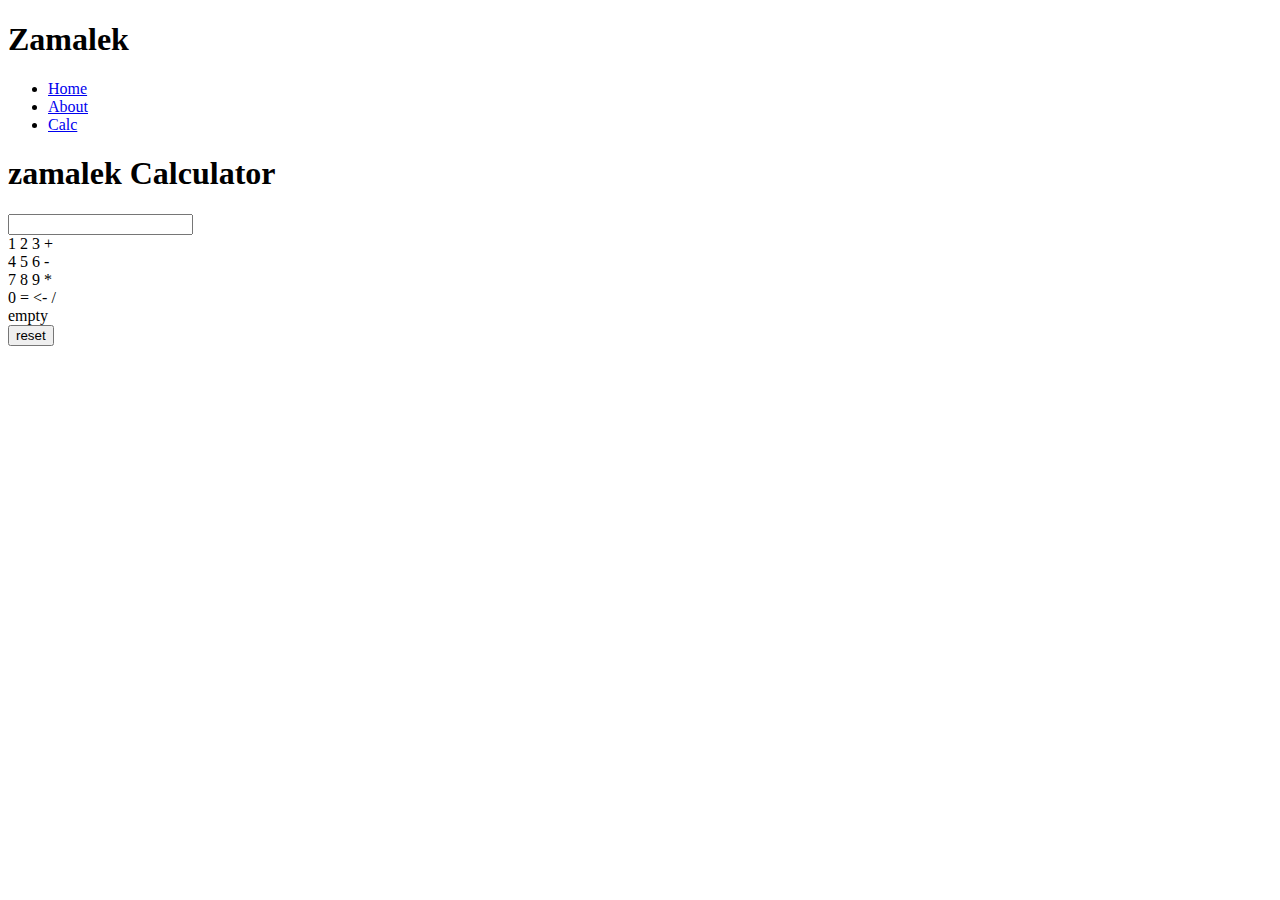
<file: calc.html>
<!DOCTYPE html>
<html lang="en">
<head>
    <meta charset="UTF-8">
    <meta name="viewport" content="width=device-width, initial-scale=1.0">
    <link rel="stylesheet" href="style.css">
    <title>Document</title>
    <script src="calc.js"></script>
</head>
<body>
    <nav class="navbar">
        <div class="container">
            <h1 class="logo">Zamalek</h1>
            <ul class="nav-links">
                <li><a href="login.html">Home</a></li>
                <li><a href="about.html">About</a></li>
                <li><a href="calc.html">Calc</a></li>
            </ul>
        </div>
    </nav>
    <main>
        <h1>zamalek Calculator</h1>
        <input type="text"readonly class="equation">
        <div class="row">
            <span onclick="numper('1')">1</span>
            <span onclick="numper('2')">2</span>
            <span onclick="numper('3')">3</span>
            <span onclick="parametar('+')">+</span>
        </div>
        <div class="row">
            <span onclick="numper('4')">4</span>
            <span onclick="numper('5')">5</span>
            <span onclick="numper('6')">6</span>
            <span onclick="parametar('-')">-</span>
        </div>
        <div class="row">
            <span onclick="numper('7')">7</span>
            <span onclick="numper('8')">8</span>
            <span onclick="numper('9')">9</span>
            <span onclick="parametar('*')">*</span>
        </div>
        <div class="row">
            <span onclick="numper('0')">0</span>
            <span onclick="equal('=')">=</span>
            <span onclick="deletenum('<-')"><-</span>
            <span onclick="parametar('/')">/</span>
        </div>
    </main>
    <div class="result"> <span>empty</span></div>
    <form class="resetform" action="calc.html">
    <button class="reset" onclick="reload()">reset</button>
    </form>
</body>
</html>
</file>
<file: style.css>
body {
   animation: fadeIn 3s;
}

@keyframes fadeIn {
   from {
      opacity: 0;
   }

   to {
      opacity: 1;
   }
}

.football {
   background-color: white;


   border: 3px red
}

.line1 {
   height: 30px;
   background-color: red;
   display: block;
   flex-direction: column;
   margin-bottom: 60px;
}

.line2 {
   margin-top: 60px;
   height: 30px;
   background-color: red;
   display: block;
   flex-direction: column;

   background-color: red;
   display: block;
   flex-direction: column;
}

.icon img {
   margin: auto;
   display: block;
   position: absolute;
   top: 300px;
   right: 35%;
   align-items: center;
   opacity: 70%;
   z-index: -3;
   flex-direction: center;
   width: 500px;
   text-align: center;
   animation: float 3s infinite;
}

@keyframes float {
   0% {
      transform: translateY(0);
   }

   50% {
      transform: translateY(-20px);
   }

   100% {
      transform: translateY(0);
   }
}

.inp {
   display: flex;
   flex-direction: column;
   align-items: center;
   justify-content: center;
}

.inp input {
   width: 300px;
   margin-bottom: 10px;
   padding: 10px;
   border: 2px solid blue;
   flex-direction: row;
}

.inp button {
   background-color: rgb(255, 34, 0);
   color: white;
   border: 3px solid rgb(255, 0, 0);
   padding: 10px 20px;
   transition: transform 0.6s;
}

.inp button:hover {
   transform: scale(1.1);

}
</file>
